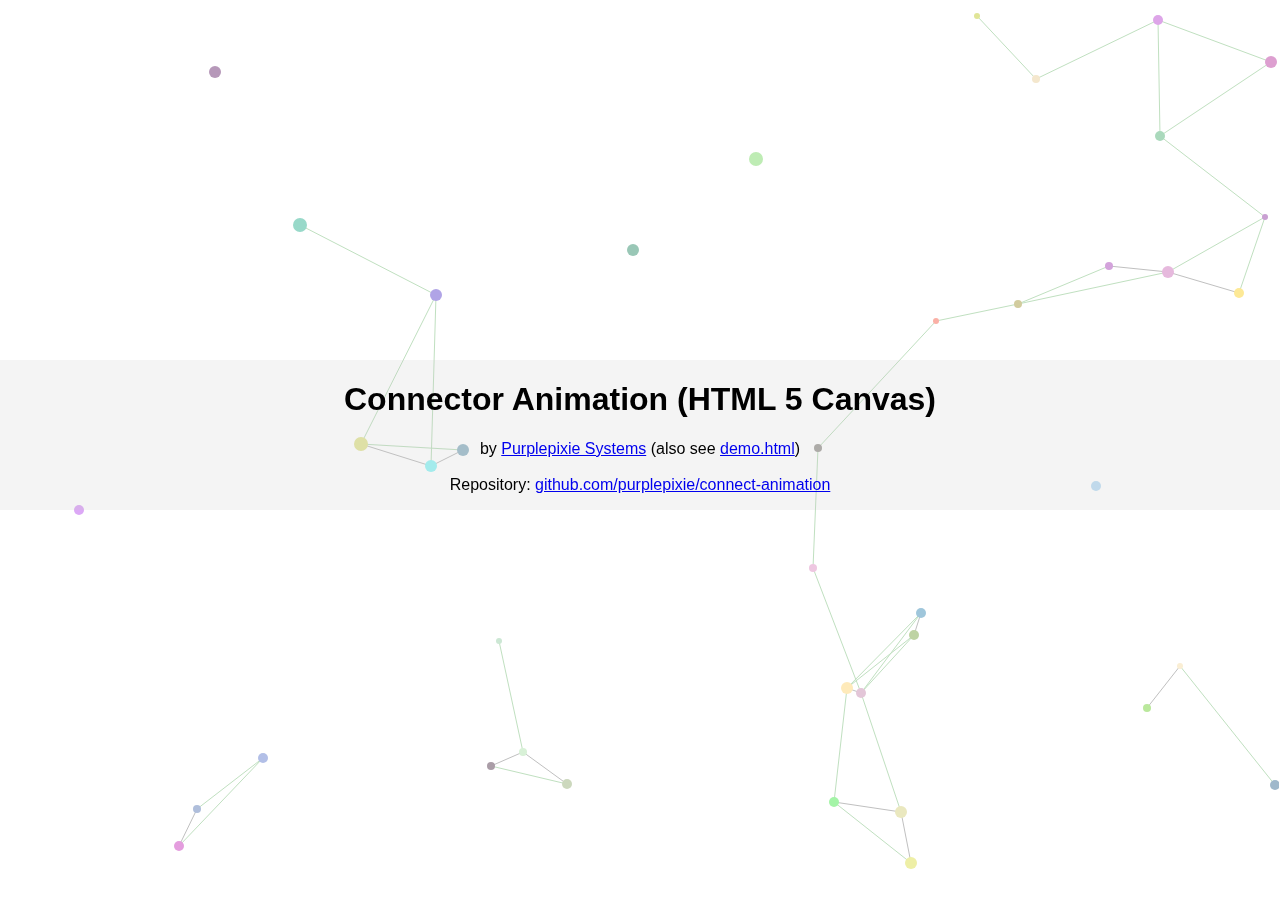
<file: index.html>
<!DOCTYPE html>
<html>
    <head>
        <title>Connect Animation</title>

        <link rel="stylesheet" type="text/css" href="connect/connect-basic.css">
        <script src="connect/connect.js"></script>

        <style type="text/css">
            #title
            {
                font-family: Verdana, sans-serif;
                z-index: 100;
                position: absolute;
                top: 40%;
                text-align: center;
                width: 100%;
                background-color:rgba(200,200,200,0.2);
                padding-bottom: 1em;
            }

            #title a:visited
            {
                color: blue;
            }

            #title a:hover
            {
                color: red;
            }


        </style>
    </head>

    <body>
        <canvas id="connection"></canvas>
        <div class="contents">
            <div id="title">
                <h1>Connector Animation (HTML 5 Canvas)</h1>
                by <a href="http://www.purplepixie.org/">Purplepixie Systems</a> (also see <a href="demo.html">demo.html</a>)<br /><br />
                Repository: <a href="https://github.com/purplepixie/connect-animation">github.com/purplepixie/connect-animation</a>
            </div>
        </div>
    </body>

    <script type="text/javascript">
        var anim = new ConnectAnimation('connection');
        anim.autoscale=true;
        anim.setup();

        anim.start();
    </script>

</html>
</file>
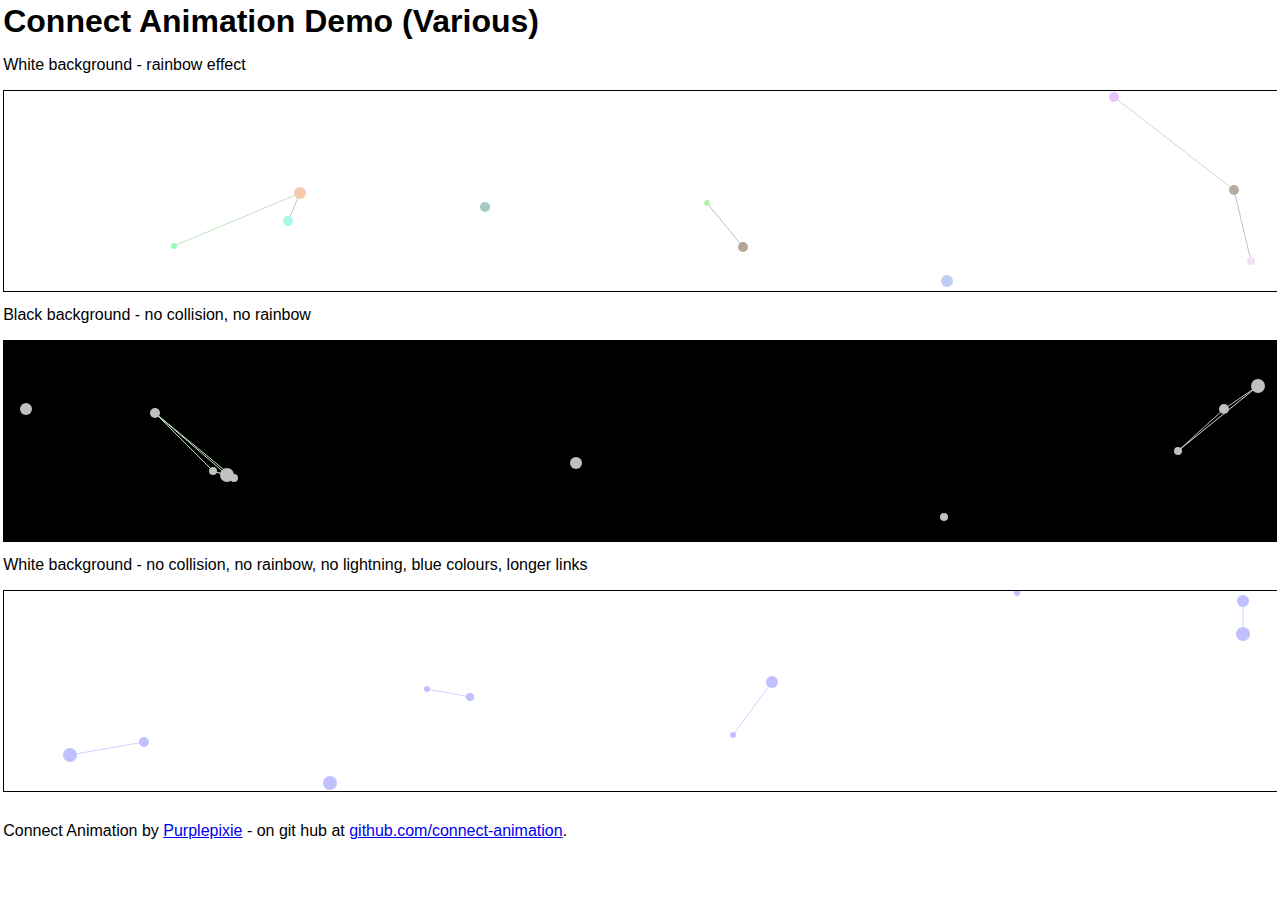
<file: demo.html>
<!DOCTYPE html>
<html>
    <head>
        <title>Connect Animation Demo</title>

        <link rel="stylesheet" type="text/css" href="connect/connect-basic.css">
        <script src="connect/connect.js"></script>

        <style type="text/css">
            body
            {
                font-family: Verdana, sans-serif;
                margin: 0.2em;
            }

            div.title
            {
                font-size: 200%;
                font-weight: bold;
            }

            div.footer
            {
                margin-top: 2em;
            }

            div.animation
            {
                margin-top: 1em;
            }

            div.animation-panel
            {
                width: 100%;
                height: 200px;
                margin-top: 1em
            }

            canvas.animation-canvas
            {
                width: 100%;
                height: 100%;
                border: solid 1px black;
            }
        </style>
    </head>

    <body>
        <div class="title">Connect Animation Demo (Various)</div>

        <div class="animation">
            <div class="animation-title">
                White background - rainbow effect
            </div>
            <div class="animation-panel">
                <canvas id="anim1" class="animation-canvas"></canvas>
            </div>
        </div>

        <div class="animation">
            <div class="animation-title">
                Black background - no collision, no rainbow
            </div>
            <div class="animation-panel">
                <canvas id="anim2" class="animation-canvas"></canvas>
            </div>
        </div>

        <div class="animation">
            <div class="animation-title">
                White background - no collision, no rainbow, no lightning, blue colours, longer links
            </div>
            <div class="animation-panel">
                <canvas id="anim3" class="animation-canvas"></canvas>
            </div>
        </div>

        <div class="footer">
            Connect Animation by <a href="http://www.purplepixie.org/">Purplepixie</a> - on git hub at <a href="https://github.com/purplepixie/connect-animation/">github.com/connect-animation</a>.
    </body>

    <script type="text/javascript">
        var anim1 = new ConnectAnimation('anim1');
        anim1.xsize = document.getElementById('anim1').parentElement.clientWidth;
        anim1.ysize = document.getElementById('anim1').parentElement.clientHeight;
        anim1.numPoints = 10;
        anim1.xspeedmax=8;
        anim1.yspeedmax=8;
        anim1.setup();
        anim1.start();

        var anim2 = new ConnectAnimation('anim2');
        anim2.xsize = document.getElementById('anim2').parentElement.clientWidth;
        anim2.ysize = document.getElementById('anim2').parentElement.clientHeight;
        anim2.numPoints = 10;
        anim2.xspeedmax=8;
        anim2.yspeedmax=8;
        anim2.collision = false;
        anim2.bgColor = 'black';
        anim2.rainbow = false;
        anim2.setup();
        anim2.start();

        var anim3 = new ConnectAnimation('anim3');
        anim3.xsize = document.getElementById('anim3').parentElement.clientWidth;
        anim3.ysize = document.getElementById('anim3').parentElement.clientHeight;
        anim3.numPoints = 10;
        anim3.xspeedmax=8;
        anim3.yspeedmax=8;
        anim3.collision = false;
        anim3.rainbow = false;
        anim3.linkmax=100;
        anim3.linksolid=150;
        anim3.fgColor = '#c0c0ff';
        anim3.fgLinkColor = '#d0d0ff';
        anim3.setup();
        anim3.start();
    </script>

</html>
</file>
<file: connect/connect-basic.css>
body, html
{
    margin: 0;
    padding: 0;
    overflow: hidden;
}
</file>
